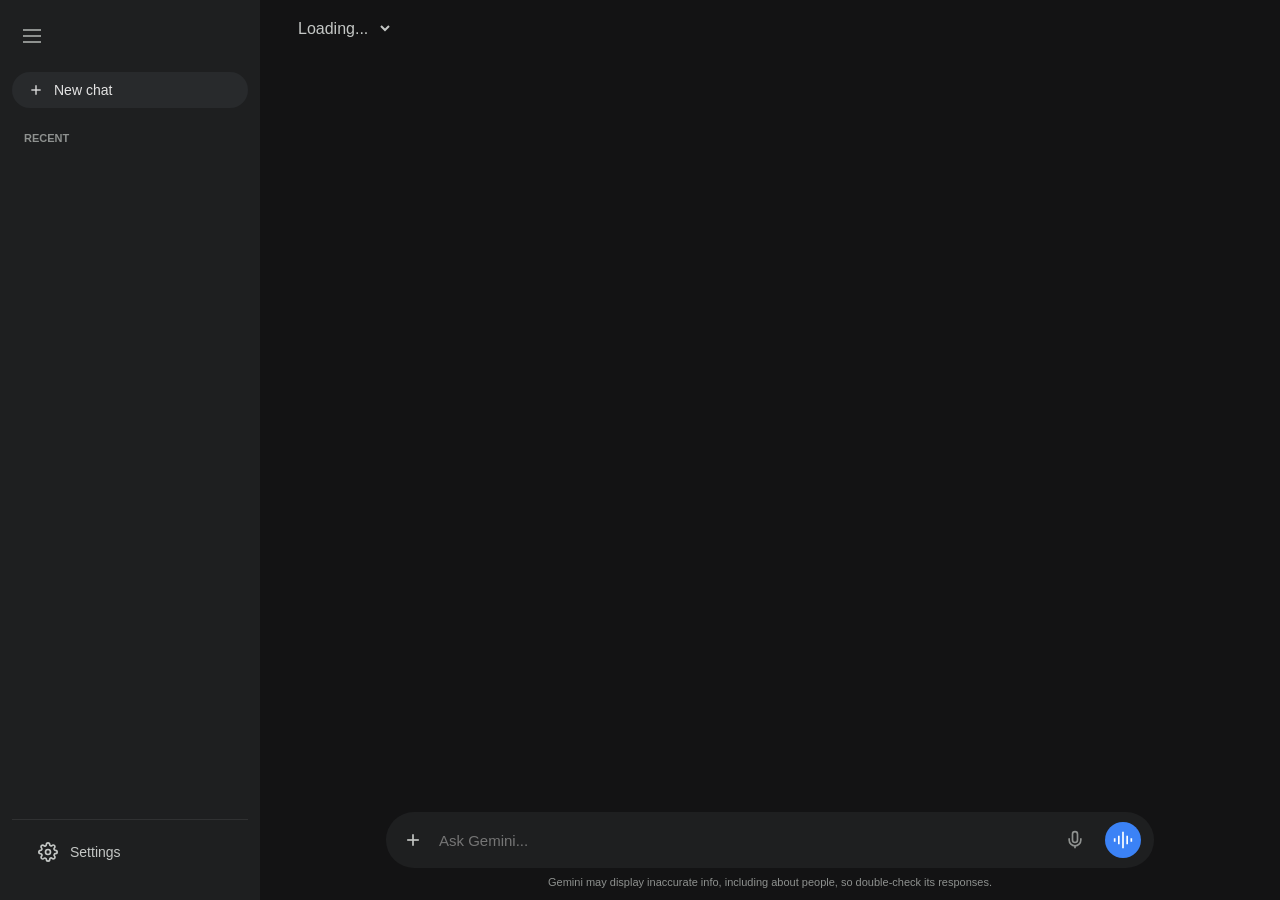
<file: frontend/index.html>
<!DOCTYPE html>
<html lang="en">
<head>
  <meta charset="UTF-8">
  <meta name="viewport" content="width=device-width, initial-scale=1.0">
  <title>Gemini Desktop</title>
  <!-- Stylesheets -->
  <link rel="stylesheet" href="css/style.css">
  <link rel="stylesheet" href="css/settings.css">
  <link rel="stylesheet" href="styles/github-dark.min.css">
  <!-- Vendor scripts -->
  <script src="qrc:///qtwebchannel/qwebchannel.js"></script>
  <script src="js/vendor/marked.min.js"></script>
  <script src="js/vendor/highlight.min.js"></script>
</head>
<body>
  <div class="app-layout">
    <!-- Sidebar -->
    <aside class="sidebar" id="sidebar">
      <div class="sidebar-top">
        <div class="sidebar-header">
          <button class="icon-btn" id="toggle-sidebar">
            <svg width="24" height="24" viewBox="0 0 24 24" fill="none" stroke="currentColor" stroke-width="2">
              <line x1="3" y1="12" x2="21" y2="12"></line>
              <line x1="3" y1="6" x2="21" y2="6"></line>
              <line x1="3" y1="18" x2="21" y2="18"></line>
            </svg>
          </button>
        </div>
        <button class="new-chat-btn" id="new-chat-btn">
          <svg width="16" height="16" viewBox="0 0 24 24" fill="none" stroke="currentColor" stroke-width="2">
            <line x1="12" y1="5" x2="12" y2="19"></line>
            <line x1="5" y1="12" x2="19" y2="12"></line>
          </svg>
          <span class="btn-text">New chat</span>
        </button>
      </div>
      <div class="sidebar-section recent-chats">
        <div class="section-title">Recent</div>
        <ul class="chat-list" id="chat-list"></ul>
      </div>
      <!-- Settings Button in Sidebar Footer -->
      <div class="sidebar-footer">
        <button class="sidebar-nav-btn" id="open-settings-btn" title="Settings">
          <svg width="20" height="20" viewBox="0 0 24 24" fill="none" stroke="currentColor" stroke-width="2">
            <circle cx="12" cy="12" r="3"></circle>
            <path d="M19.4 15a1.65 1.65 0 0 0 .33 1.82l.06.06a2 2 0 0 1 0 2.83 2 2 0 0 1-2.83 0l-.06-.06a1.65 1.65 0 0 0-1.82-.33 1.65 1.65 0 0 0-1 1.51V21a2 2 0 0 1-2 2 2 2 0 0 1-2-2v-.09A1.65 1.65 0 0 0 9 19.4a1.65 1.65 0 0 0-1.82.33l-.06.06a2 2 0 0 1-2.83 0 2 2 0 0 1 0-2.83l.06-.06a1.65 1.65 0 0 0 .33-1.82 1.65 1.65 0 0 0-1.51-1H3a2 2 0 0 1-2-2 2 2 0 0 1 2-2h.09A1.65 1.65 0 0 0 4.6 9a1.65 1.65 0 0 0-.33-1.82l-.06-.06a2 2 0 0 1 0-2.83 2 2 0 0 1 2.83 0l.06.06a1.65 1.65 0 0 0 1.82.33H9a1.65 1.65 0 0 0 1-1.51V3a2 2 0 0 1 2-2 2 2 0 0 1 2 2v.09a1.65 1.65 0 0 0 1 1.51 1.65 1.65 0 0 0 1.82-.33l.06-.06a2 2 0 0 1 2.83 0 2 2 0 0 1 0 2.83l-.06.06a1.65 1.65 0 0 0-.33 1.82V9a1.65 1.65 0 0 0 1.51 1H21a2 2 0 0 1 2 2 2 2 0 0 1-2 2h-.09a1.65 1.65 0 0 0-1.51 1z"></path>
          </svg>
          <span class="btn-text">Settings</span>
        </button>
      </div>
    </aside>

    <!-- Main Workspace -->
    <main class="main-content">
      <!-- VIEW 1: Chat Workspace -->
      <div class="view-panel" id="chat-view">
        <header class="app-header">
          <div class="model-badge">
            <select id="chat-model-select" class="chat-model-dropdown">
              <option value="" disabled selected>Loading...</option>
            </select>
          </div>
        </header>
        
        <!-- Chat Canvas -->
        <div class="chat-viewport" id="chat-scroll-area">
          <div class="chat-thread" id="chat-container"></div>
        </div>
        
        <!-- Floating Input Bar Zone -->
        <footer class="input-zone">
          <div class="capsule-container pill-style">
            <button class="tool-btn add-btn" title="Add attachment">
              <svg width="20" height="20" viewBox="0 0 24 24" fill="none" stroke="currentColor" stroke-width="2"><line x1="12" y1="5" x2="12" y2="19"></line><line x1="5" y1="12" x2="19" y2="12"></line></svg>
            </button>
            <textarea id="prompt-input" rows="1" placeholder="Ask Gemini..."></textarea>
            <div class="right-actions">
              <button class="tool-btn" id="mic-btn" title="Dictate">
                <svg width="20" height="20" viewBox="0 0 24 24" fill="none" stroke="currentColor" stroke-width="2"><path d="M12 2a3 3 0 0 0-3 3v7a3 3 0 0 0 6 0V5a3 3 0 0 0-3-3Z"></path><path d="M19 10v2a7 7 0 0 1-14 0v-2"></path><line x1="12" y1="19" x2="12" y2="22"></line></svg>
              </button>
              <button class="action-circle-btn" id="send-btn" title="Voice Mode">
                <svg id="dynamic-btn-icon" width="20" height="20" viewBox="0 0 24 24" fill="none" stroke="currentColor" stroke-width="2"><path d="M12 2v20M17 7v10M7 7v10M22 10v4M2 10v4"/></svg>
              </button>
            </div>
          </div>
          <div class="disclaimer-text">
            Gemini may display inaccurate info, including about people, so double-check its responses.
          </div>
        </footer>
      </div>

      <!-- VIEW 3: Voice Chat Overlay -->
      <div class="view-panel hidden-view" id="voice-view" style="background: #000; position: absolute; top: 0; left: 0; width: 100%; height: 100%; z-index: 1000; display: flex; flex-direction: column; justify-content: space-between;">
        
        <!-- NEW: Live Text Display -->
        <div style="flex: 1; padding: 60px 40px 0; display: flex; align-items: flex-end; justify-content: center; overflow: hidden;">
          <div id="voice-live-text" class="voice-text-display">Listening...</div>
        </div>

        <!-- Central Animated Orb -->
        <div style="flex: 1; display: flex; align-items: center; justify-content: center;">
          <div id="voice-orb" class="orb-idle"></div>
        </div>
        
        <!-- Bottom Input Bar -->
        <footer class="input-zone" style="padding-bottom: 24px;">
          <div class="capsule-container pill-style" style="background-color: #212121; border: none; max-width: 800px; width: 100%; margin: 0 auto;">
            <button class="tool-btn" style="color: #fff;">
              <svg width="20" height="20" viewBox="0 0 24 24" fill="none" stroke="currentColor" stroke-width="2"><line x1="12" y1="5" x2="12" y2="19"></line><line x1="5" y1="12" x2="19" y2="12"></line></svg>
            </button>
            <input type="text" id="voice-text-input" placeholder="Type" style="flex: 1; background: transparent; border: none; color: #fff; font-size: 16px; outline: none; padding: 8px 12px;" disabled />
            <div class="right-actions">
              <button class="tool-btn" id="voice-mute-btn" style="color: #fff;">
                <svg width="20" height="20" viewBox="0 0 24 24" fill="none" stroke="currentColor" stroke-width="2"><line x1="1" y1="1" x2="23" y2="23"></line><path d="M9 9v3a3 3 0 0 0 5.12 2.12M15 9.34V4a3 3 0 0 0-5.94-.6"></path><path d="M17 16.95A7 7 0 0 1 5 12v-2m14 0v2a7 7 0 0 1-.11 1.23"></path><line x1="12" y1="19" x2="12" y2="22"></line></svg>
              </button>
              <button class="action-circle-btn" id="close-voice-btn" style="background: #3b82f6; color: #fff; width: 34px; height: 34px;">
                <svg width="18" height="18" viewBox="0 0 24 24" fill="none" stroke="currentColor" stroke-width="2"><line x1="18" y1="6" x2="6" y2="18"></line><line x1="6" y1="6" x2="18" y2="18"></line></svg>
              </button>
            </div>
          </div>
        </footer>
      </div>

      <!-- VIEW 2: Settings Mount Point -->
      <div id="settings-mount-point"></div>
    </main>
  </div>

  <!-- App Scripts -->
  <script src="js/bridge.js"></script>
  <script src="js/sidebar.js"></script>
  <script src="js/voice/tts.js"></script>
  <script src="js/chat.js"></script>
  <script src="js/input.js"></script>
  <script src="js/voice.js"></script>
  <script src="js/settings.js"></script>
</body>
</html>
</file>
<file: frontend/css/style.css>
:root {
  --bg-primary: #131314;
  --bg-secondary: #1e1f20;
  --bg-hover: #282a2c;
  --text-main: #e3e3e3;
  --text-muted: #8e918f;
  --text-dim: #c4c7c5;
  --user-bubble-bg: #282a2c;
  --border-subtle: #27272a;
  --font-family: -apple-system, BlinkMacSystemFont, "Segoe UI", Roboto, "Google Sans", sans-serif;
}

* { box-sizing: border-box; margin: 0; padding: 0; }

body {
  font-family: var(--font-family);
  background-color: var(--bg-primary);
  color: var(--text-main);
  height: 100vh;
  overflow: hidden;
  -webkit-font-smoothing: antialiased;
}

.app-layout {
  display: flex;
  height: 100vh;
  width: 100vw;
}

/* Sidebar */
.sidebar {
  width: 260px;
  background-color: var(--bg-secondary);
  display: flex;
  flex-direction: column;
  padding: 16px 12px;
  gap: 16px;
  transition: width 0.2s ease;
}

.sidebar-top {
  display: flex;
  flex-direction: column;
  gap: 16px;
}

.icon-btn, .tool-btn, .action-btn {
  background: none;
  border: none;
  color: var(--text-muted);
  cursor: pointer;
  border-radius: 50%;
  display: flex;
  align-items: center;
  justify-content: center;
  padding: 8px;
  transition: background 0.15s ease, color 0.15s ease;
}

.icon-btn:hover, .tool-btn:hover, .action-btn:hover {
  background: var(--bg-hover);
  color: var(--text-main);
}

.new-chat-btn {
  display: flex;
  align-items: center;
  gap: 10px;
  background: var(--bg-hover);
  border: none;
  color: var(--text-main);
  padding: 10px 16px;
  border-radius: 24px;
  cursor: pointer;
  font-size: 14px;
  font-weight: 500;
}

.recent-chats {
  flex: 1;
  overflow-y: auto;
}

.section-title {
  font-size: 11px;
  font-weight: 600;
  text-transform: uppercase;
  color: var(--text-muted);
  padding: 8px 12px;
}

.chat-list {
  list-style: none;
  margin-top: 6px;
}

.chat-item {
  position: relative;
  display: flex;
  align-items: center;
  justify-content: space-between;
  padding: 8px 12px;
  border-radius: 18px;
  cursor: pointer;
  color: var(--text-dim);
  font-size: 13.5px;
  transition: background 0.15s ease;
}

.chat-item:hover, .chat-item.active {
  background-color: var(--bg-hover);
  color: var(--text-main);
}

.chat-item-left {
  display: flex;
  align-items: center;
  gap: 10px;
  flex: 1;
  min-width: 0;
}

.chat-title {
  white-space: nowrap;
  overflow: hidden;
  text-overflow: ellipsis;
  flex: 1;
}

.chat-menu-btn {
  background: none;
  border: none;
  color: var(--text-muted);
  cursor: pointer;
  display: none;
  align-items: center;
  justify-content: center;
  padding: 4px;
  border-radius: 50%;
  margin-left: 4px;
  flex-shrink: 0;
}

.chat-item:hover .chat-menu-btn, .chat-item.menu-open .chat-menu-btn {
  display: flex;
}

.chat-menu-btn:hover {
  background: var(--bg-primary);
  color: var(--text-main);
}

.chat-dropdown {
  position: absolute;
  top: 100%;
  right: 10px;
  background-color: var(--bg-secondary);
  border: 1px solid var(--border-subtle);
  border-radius: 12px;
  padding: 6px;
  min-width: 130px;
  z-index: 100;
  box-shadow: 0 4px 16px rgba(0, 0, 0, 0.4);
  display: flex;
  flex-direction: column;
  gap: 2px;
}

.dropdown-item {
  display: flex;
  align-items: center;
  gap: 8px;
  padding: 8px 10px;
  font-size: 13px;
  color: var(--text-dim);
  border-radius: 8px;
  background: none;
  border: none;
  cursor: pointer;
  width: 100%;
  text-align: left;
}

.dropdown-item:hover {
  background-color: var(--bg-hover);
  color: var(--text-main);
}

.dropdown-item.delete:hover {
  color: #f28b82;
  background-color: rgba(242, 139, 130, 0.1);
}

.sidebar-footer {
  padding: 12px;
  border-top: 1px solid rgba(255, 255, 255, 0.08);
}

.sidebar-nav-btn {
  display: flex;
  align-items: center;
  gap: 12px;
  width: 100%;
  padding: 10px 14px;
  background: transparent;
  border: none;
  color: #c4c7c5;
  border-radius: 8px;
  font-size: 14px;
  cursor: pointer;
  transition: background 0.2s ease, color 0.2s ease;
}

.sidebar-nav-btn:hover {
  background: rgba(255, 255, 255, 0.08);
  color: #fff;
}

/* Sidebar Collapsed */
.sidebar.collapsed {
  width: 68px;
  padding: 16px 8px;
}

.sidebar.collapsed .btn-text, .sidebar.collapsed .chat-title, .sidebar.collapsed .chat-actions, .sidebar.collapsed .section-title, .sidebar.collapsed .chat-menu-btn, .sidebar.collapsed .chat-dropdown {
  display: none !important;
}

.sidebar.collapsed #new-chat-btn {
  width: 40px;
  height: 40px;
  padding: 0;
  margin: 0 auto; 
  display: flex;
  justify-content: center;
  align-items: center;
}

.sidebar.collapsed #new-chat-btn svg { margin: 0; }

.sidebar.collapsed .chat-list {
  padding: 0;
  margin: 0;
  display: block; 
  width: 100%;
}

.sidebar.collapsed .chat-item {
  width: 40px;
  height: 40px;
  padding: 0;
  margin: 0 auto; 
  display: flex;
  justify-content: center;
  align-items: center;
  border-radius: 20px; 
}

.sidebar.collapsed .chat-item svg { margin: 0; }

.sidebar.collapsed .sidebar-footer {
  padding: 12px 0;
  display: flex;
  justify-content: center;
}

.sidebar.collapsed .sidebar-nav-btn {
  width: 40px;
  height: 40px;
  padding: 0;
  display: flex;
  justify-content: center;
  align-items: center;
}

.sidebar.collapsed .sidebar-nav-btn svg { margin: 0; }

/* Main Content */
.main-content {
  flex: 1;
  display: flex;
  flex-direction: column;
  position: relative;
  background: var(--bg-primary);
}

.view-panel {
  display: flex;
  flex-direction: column;
  width: 100%;
  height: 100%;
}

.hidden-view {
  display: none !important;
}

.app-header {
  height: 56px;
  display: flex;
  align-items: center;
  padding: 0 24px;
}

.model-badge {
  display: flex;
  align-items: center;
  gap: 6px;
  padding: 6px 10px;
  border-radius: 8px;
}

.model-badge:hover {
  background-color: var(--bg-secondary);
}

/* Header Dropdown */
.chat-model-dropdown {
  background: transparent;
  color: var(--text-dim);
  font-size: 16px;
  font-weight: 500;
  border: none;
  outline: none;
  cursor: pointer;
  padding-right: 8px;
}

.chat-model-dropdown option {
  background: var(--bg-secondary);
  color: var(--text-main);
  font-size: 14px;
}

.chat-model-dropdown:hover {
  color: #fff;
}

/* Chat Viewport & Messages */
.chat-viewport {
  flex: 1;
  overflow-y: auto;
  display: flex;
  justify-content: center;
  padding: 0 16px 20px;
}

.chat-thread {
  width: 100%;
  max-width: 768px;
  display: flex;
  flex-direction: column;
  gap: 32px;
}

.message-row.user {
  display: flex;
  justify-content: flex-end;
}

.user-bubble {
  background-color: var(--user-bubble-bg);
  color: #fff;
  padding: 12px 20px;
  border-radius: 24px;
  max-width: 70%;
  font-size: 15px;
  line-height: 1.5;
  white-space: pre-wrap;
}

.message-row.assistant {
  display: flex;
  gap: 16px;
  align-items: flex-start;
}

.assistant-sparkle {
  margin-top: 3px;
  flex-shrink: 0;
}

.assistant-body {
  flex: 1;
}

.markdown-payload {
  color: var(--text-main);
  font-size: 15px;
  line-height: 1.7;
}

.markdown-payload p {
  margin-bottom: 12px;
}

.action-bar {
  display: flex;
  gap: 4px;
  margin-top: 12px;
}

/* Input Zone */
.input-zone {
  display: flex;
  flex-direction: column;
  align-items: center;
  padding: 0 16px 12px;
  background: linear-gradient(180deg, rgba(19, 19, 20, 0) 0%, var(--bg-primary) 20%);
}

.capsule-container.pill-style {
  display: flex;
  flex-direction: row;
  align-items: center;
  width: 100%;
  max-width: 768px;
  background-color: var(--bg-secondary);
  border-radius: 30px;
  padding: 8px 12px;
  gap: 12px;
  min-height: 56px;
  border: 1px solid transparent;
  transition: border-color 0.2s;
}

.capsule-container.pill-style:focus-within {
  border-color: #3b3e42;
}

.capsule-container.pill-style .add-btn {
  color: #c4c7c5;
  background: transparent;
  border: none;
  cursor: pointer;
  display: flex;
  align-items: center;
  justify-content: center;
  padding: 4px;
}

#prompt-input {
  flex: 1;
  background: transparent;
  border: none;
  outline: none;
  color: var(--text-main);
  font-family: inherit;
  font-size: 15px;
  resize: none;
  line-height: 1.4;
  max-height: 200px;
  padding: 8px 0;
}

.capsule-container.pill-style .right-actions {
  display: flex;
  align-items: center;
  gap: 12px;
}

.action-circle-btn {
  background-color: #3b82f6;
  color: #fff;
  border: none;
  border-radius: 50%;
  width: 36px;
  height: 36px;
  display: flex;
  align-items: center;
  justify-content: center;
  cursor: pointer;
  transition: transform 0.2s, background-color 0.2s;
}

.action-circle-btn:hover {
  background-color: #2563eb;
}

.action-circle-btn.active-send {
  background-color: #ffffff;
  color: #000000;
}

.action-circle-btn:disabled {
  opacity: 0.3;
  cursor: not-allowed;
}

.disclaimer-text {
  font-size: 11px;
  color: var(--text-muted);
  margin-top: 8px;
  text-align: center;
}

/* Voice Mode Orb Animations */
#voice-orb {
  width: 140px;
  height: 140px;
  border-radius: 50%;
  background: radial-gradient(circle at 30% 30%, #60a5fa, #2563eb, #1e3a8a);
  transition: all 0.3s ease;
}

.orb-idle {
  box-shadow: 0 0 20px rgba(59, 130, 246, 0.2);
  transform: scale(1);
}

.orb-listening {
  box-shadow: 0 0 40px rgba(59, 130, 246, 0.6);
  animation: pulse-listen 1.5s infinite alternate;
}

.orb-speaking {
  box-shadow: 0 0 60px rgba(255, 255, 255, 0.4);
  animation: pulse-speak 0.4s infinite alternate;
  background: radial-gradient(circle at 30% 30%, #93c5fd, #3b82f6, #1e40af);
}

@keyframes pulse-listen {
  0% { transform: scale(1); opacity: 0.8; }
  100% { transform: scale(1.1); opacity: 1; }
}

@keyframes pulse-speak {
  0% { transform: scale(1.05); }
  100% { transform: scale(1.15); }
}

.voice-text-display {
  color: #fff;
  font-size: 28px;
  line-height: 1.4;
  text-align: center;
  max-width: 800px;
  opacity: 0.9;
  max-height: 160px;
  overflow: hidden;
  text-overflow: ellipsis;
  display: -webkit-box;
  -webkit-line-clamp: 4;
  -webkit-box-orient: vertical;
}
</file>
<file: frontend/css/settings.css>
/* Sidebar Settings Button Trigger */
.sidebar-footer {
  padding: 12px;
  border-top: 1px solid rgba(255, 255, 255, 0.08);
}
.sidebar-nav-btn {
  display: flex;
  align-items: center;
  gap: 12px;
  width: 100%;
  padding: 10px 14px;
  background: transparent;
  border: none;
  color: #c4c7c5;
  border-radius: 8px;
  font-size: 14px;
  cursor: pointer;
  transition: background 0.2s ease, color 0.2s ease;
}
.sidebar-nav-btn:hover {
  background: rgba(255, 255, 255, 0.08);
  color: #fff;
}

/* Multi-View System */
.view-panel {
  display: flex;
  flex-direction: column;
  width: 100%;
  height: 100%;
}
.hidden-view {
  display: none !important;
}


/* Settings Layout - Full Screen Overlay with Animation */
#settings-view {
  position: fixed;
  top: 0;
  left: 0;
  width: 100vw;
  height: 100vh;
  z-index: 9999;
  
  background: #1e1f20;
  color: #e3e3e3;
  padding: 30px; 
  box-sizing: border-box;
  overflow-y: auto;
  
  display: flex;
  flex-direction: column;
  align-items: center; 

  /* Animation Initial State */
  opacity: 0;
  visibility: hidden;
  transform: translateY(20px); /* Starts slightly pushed down */
  transition: opacity 0.3s ease, transform 0.3s ease, visibility 0.3s;
}

#settings-view.show-settings {
  opacity: 1;
  visibility: visible;
  transform: translateY(0); /* Slides up to normal position */
}

.settings-header, .settings-layout {
  width: 100%;
}

.settings-title-group {
  display: flex;
  align-items: center;
  gap: 16px;
}
.settings-title-group h2 {
  font-size: 22px;
  font-weight: 500;
  margin: 0;
}
.back-btn {
  background: transparent;
  border: none;
  color: #c4c7c5;
  cursor: pointer;
  display: flex;
  align-items: center;
  padding: 6px;
  border-radius: 6px;
}
.back-btn:hover {
  background: rgba(255, 255, 255, 0.08);
  color: #fff;
}
.save-settings-btn {
  background: #3b82f6;
  color: #fff;
  border: none;
  padding: 8px 18px;
  border-radius: 20px;
  font-size: 14px;
  font-weight: 500;
  cursor: pointer;
}
.save-settings-btn:hover {
  background: #2563eb;
}

/* Tabs & Navigation */
.settings-layout {
  display: flex;
  gap: 40px;
  height: calc(100% - 80px);
}
.settings-nav {
  width: 220px;
  display: flex;
  flex-direction: column;
  gap: 6px;
  border-right: 1px solid rgba(255, 255, 255, 0.08);
  padding-right: 20px;
}
.settings-tab-btn {
  text-align: left;
  background: transparent;
  border: none;
  padding: 10px 14px;
  border-radius: 8px;
  color: #c4c7c5;
  font-size: 14px;
  cursor: pointer;
}
.settings-tab-btn:hover {
  background: rgba(255, 255, 255, 0.05);
  color: #fff;
}
.settings-tab-btn.active {
  background: rgba(59, 130, 246, 0.15);
  color: #60a5fa;
  font-weight: 500;
}
.settings-content {
  flex: 1;
  max-width: 650px;
}
.tab-panel {
  display: none;
  flex-direction: column;
  gap: 20px;
}
.tab-panel.active {
  display: flex;
}

/* Form Inputs */
.form-group {
  display: flex;
  flex-direction: column;
  gap: 6px;
}
.form-group label {
  font-size: 14px;
  font-weight: 500;
  color: #f3f4f6;
}
.field-hint {
  font-size: 12px;
  color: #9ca3af;
  margin-bottom: 4px;
}
.form-group input[type="text"],
.form-group select,
.form-group textarea {
  background: #2a2b2d;
  border: 1px solid rgba(255, 255, 255, 0.1);
  border-radius: 8px;
  padding: 10px 12px;
  color: #fff;
  font-size: 14px;
  outline: none;
}
.form-group input[type="text"]:focus,
.form-group select:focus,
.form-group textarea:focus {
  border-color: #3b82f6;
}
.file-drop-zone {
  border: 2px dashed rgba(255, 255, 255, 0.15);
  border-radius: 12px;
  padding: 30px;
  text-align: center;
  color: #9ca3af;
  cursor: pointer;
}
.file-drop-zone:hover {
  border-color: #3b82f6;
  color: #e5e7eb;
}
</file>
<file: frontend/styles/github-dark.min.css>
pre code.hljs{display:block;overflow-x:auto;padding:1em}code.hljs{padding:3px 5px}/*!
  Theme: GitHub Dark
  Description: Dark theme as seen on github.com
  Author: github.com
  Maintainer: @Hirse
  Updated: 2021-05-15

  Outdated base version: https://github.com/primer/github-syntax-dark
  Current colors taken from GitHub's CSS
*/.hljs{color:#c9d1d9;background:#0d1117}.hljs-doctag,.hljs-keyword,.hljs-meta .hljs-keyword,.hljs-template-tag,.hljs-template-variable,.hljs-type,.hljs-variable.language_{color:#ff7b72}.hljs-title,.hljs-title.class_,.hljs-title.class_.inherited__,.hljs-title.function_{color:#d2a8ff}.hljs-attr,.hljs-attribute,.hljs-literal,.hljs-meta,.hljs-number,.hljs-operator,.hljs-selector-attr,.hljs-selector-class,.hljs-selector-id,.hljs-variable{color:#79c0ff}.hljs-meta .hljs-string,.hljs-regexp,.hljs-string{color:#a5d6ff}.hljs-built_in,.hljs-symbol{color:#ffa657}.hljs-code,.hljs-comment,.hljs-formula{color:#8b949e}.hljs-name,.hljs-quote,.hljs-selector-pseudo,.hljs-selector-tag{color:#7ee787}.hljs-subst{color:#c9d1d9}.hljs-section{color:#1f6feb;font-weight:700}.hljs-bullet{color:#f2cc60}.hljs-emphasis{color:#c9d1d9;font-style:italic}.hljs-strong{color:#c9d1d9;font-weight:700}.hljs-addition{color:#aff5b4;background-color:#033a16}.hljs-deletion{color:#ffdcd7;background-color:#67060c}
</file>
